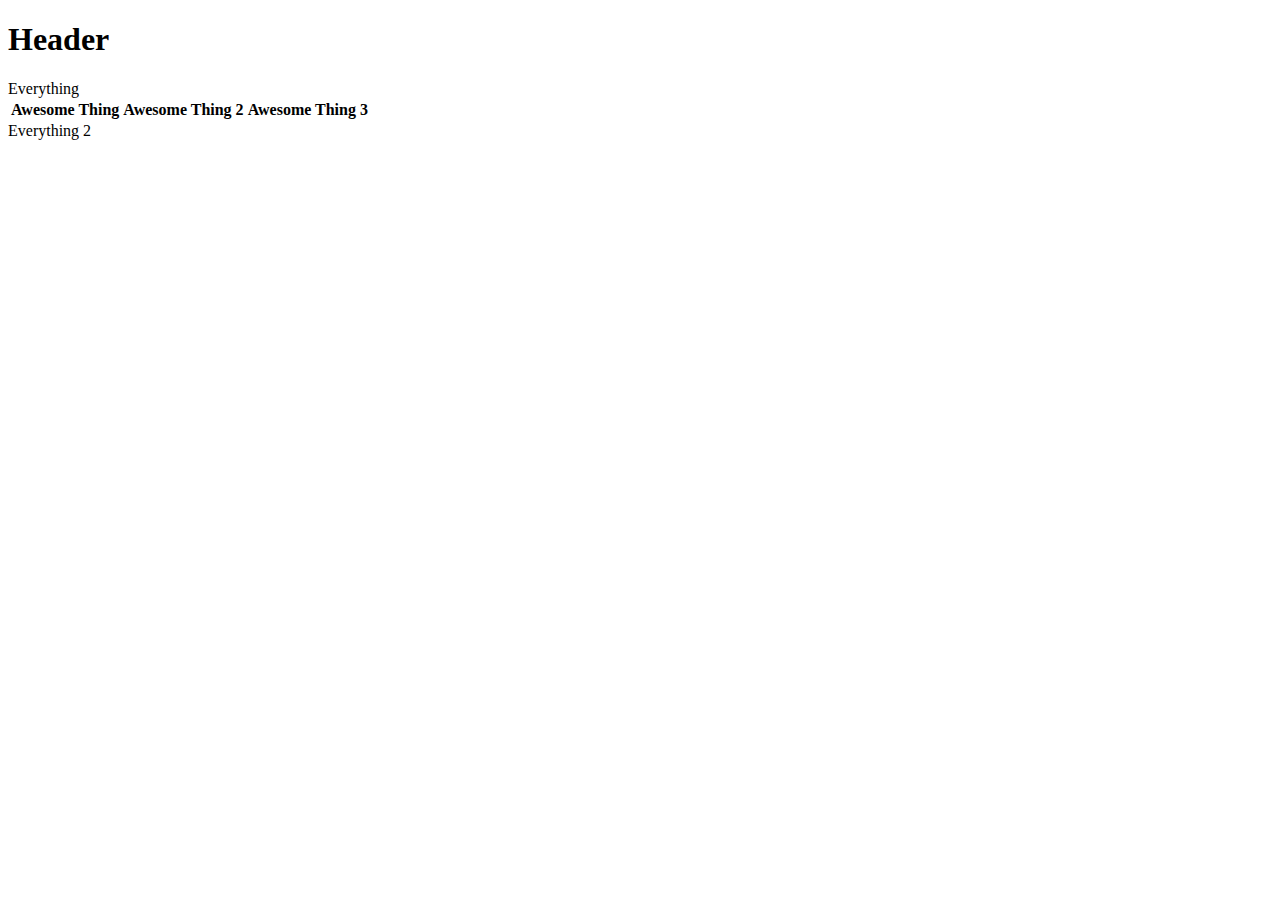
<file: bootstrap.html>
<!DOCTYPE html>
<html>
  <head>
    <link rel="stylesheet" href="https://maxcdn.bootstrapcdn.com/bootstrap/4.0.0-beta.3/css/bootstrap.min.css"
    integrity="sha384-Zug+QiDoJOrZ5t4lssLdxGhVrurbmBWopoEl+M6BdEfwnCJZtKxi1KgxUyJq13dy" crossorigin="anonymous">
    <script src="https://code.jquery.com/jquery-3.2.1.slim.min.js" integrity="sha384-KJ3o2DKtIkvYIK3UENzmM7KCkRr/rE9/Qpg6aAZGJwFDMVNA/GpGFF93hXpG5KkN" crossorigin="anonymous"></script>
    <script src="https://cdnjs.cloudflare.com/ajax/libs/popper.js/1.12.9/umd/popper.min.js" integrity="sha384-ApNbgh9B+Y1QKtv3Rn7W3mgPxhU9K/ScQsAP7hUibX39j7fakFPskvXusvfa0b4Q" crossorigin="anonymous"></script>
    <script src="https://maxcdn.bootstrapcdn.com/bootstrap/4.0.0-beta.3/js/bootstrap.min.js" integrity="sha384-a5N7Y/aK3qNeh15eJKGWxsqtnX/wWdSZSKp+81YjTmS15nvnvxKHuzaWwXHDli+4" crossorigin="anonymous"></script>
  </head>
  <body>
    <div class="container-fluid">
      <div class="row">
          <h1> Header</h1>
        </div>
      <div class="row">
        <div class="col-9">
          <a class="btn btn-success" href-"http://google.com">Everything</a>
          <table>
            <th>
              <a> Awesome Thing
            </th>
            <th>
              <a> Awesome Thing 2
           </th>
           <th>
              <a> Awesome Thing 3
          </th>
          </table>
        </div>
        <div class="col-3">
            <a class="btn btn-success" href-"http://google.com">Everything 2</a>
        </div>
    </div>
  </div>
  </body>
</html>
</file>
